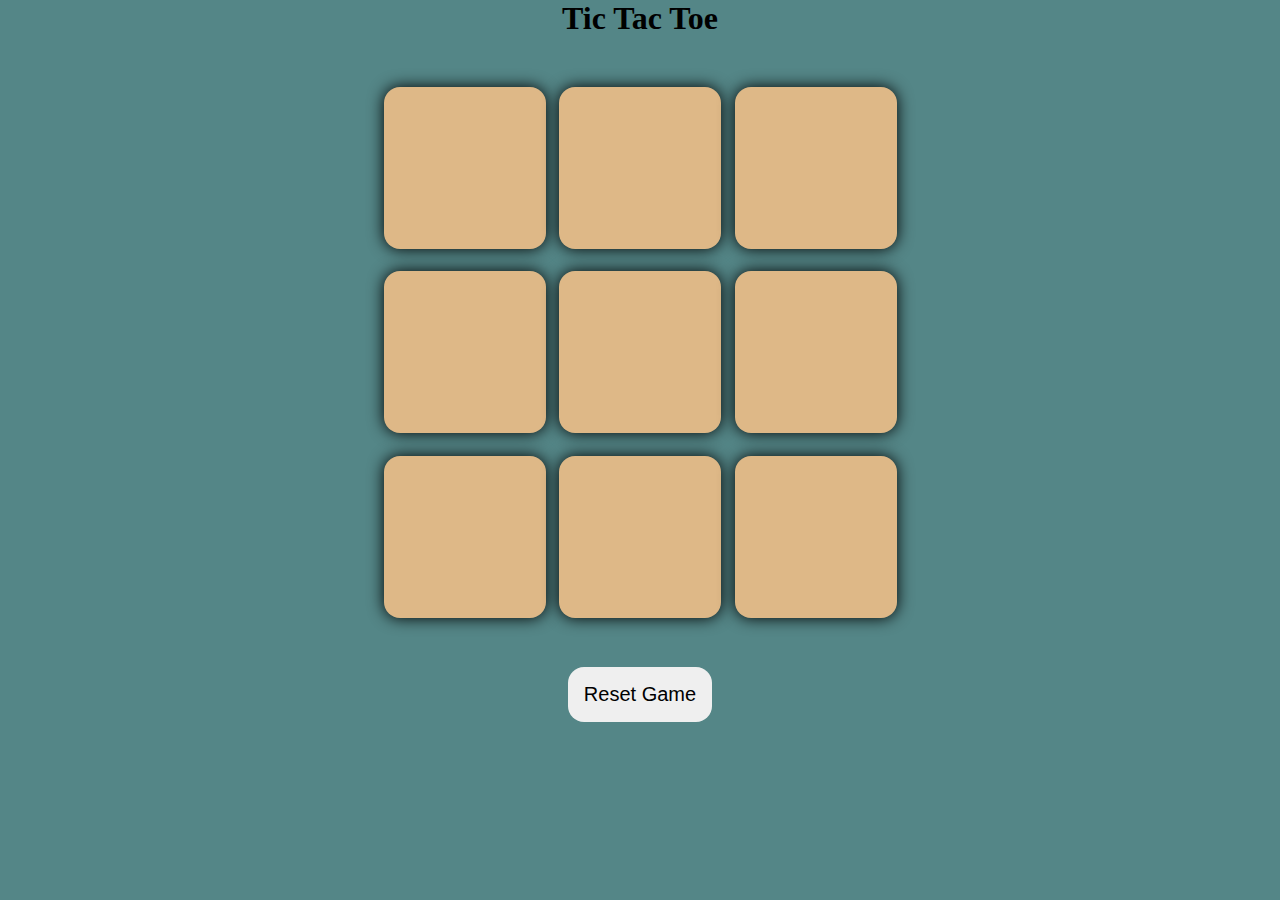
<file: index.html>
<!DOCTYPE html>
<html lang="en">
<head>
    <meta charset="UTF-8">
    <meta name="viewport" content="width=device-width, initial-scale=1.0">
    <title>Tic-tac-toe Games</title>
    <link rel="stylesheet" href="tic toi.css">
</head>
<body>
    <div class="msg-container hide">
        <p id="msg">Winner</p>
        <button id="new-btn">New Game</button>
    </div>
     <h1>Tic Tac Toe</h1>
    <main>
        <div class="container">
     <div id="game">
        <button class="box"></button>
        <button class="box"></button>
        <button class="box"></button>
        <button class="box"></button>
        <button class="box"></button>
        <button class="box"></button>
        <button class="box"></button>
        <button class="box"></button>
        <button class="box"></button>
    </div>
        </div>
        <button id="reset-btn">Reset Game</button>
    </main>
    <script src="tic toi.js"></script>
</body>
</html>
</file>
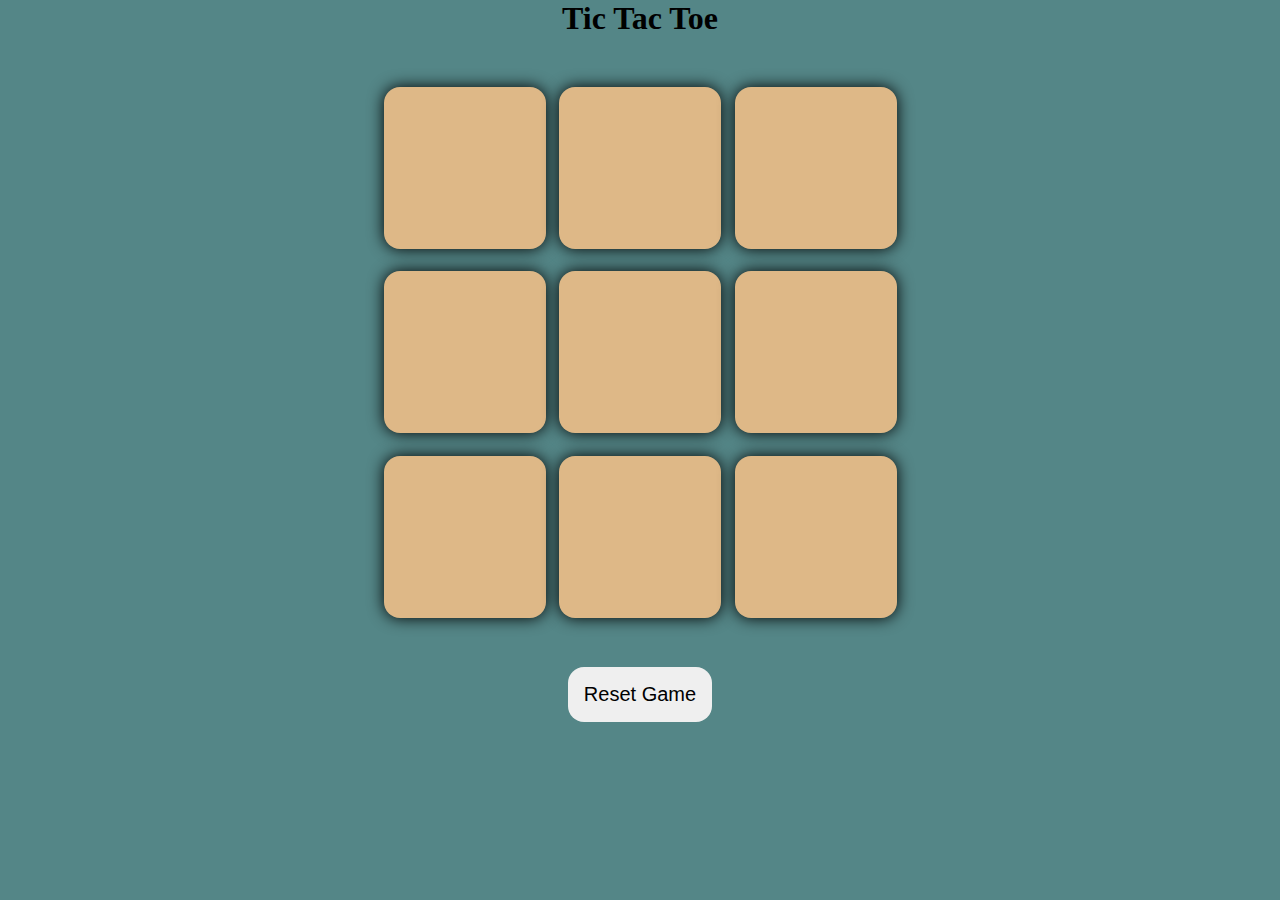
<file: tic toi.html>
<!DOCTYPE html>
<html lang="en">
<head>
    <meta charset="UTF-8">
    <meta name="viewport" content="width=device-width, initial-scale=1.0">
    <title>Tic-tac-toe Games</title>
    <link rel="stylesheet" href="tic toi.css">
</head>
<body>
    <div class="msg-container hide">
        <p id="msg">Winner</p>
        <button id="new-btn">New Game</button>
    </div>
     <h1>Tic Tac Toe</h1>
    <main>
        <div class="container">
     <div id="game">
        <button class="box"></button>
        <button class="box"></button>
        <button class="box"></button>
        <button class="box"></button>
        <button class="box"></button>
        <button class="box"></button>
        <button class="box"></button>
        <button class="box"></button>
        <button class="box"></button>
    </div>
        </div>
        <button id="reset-btn">Reset Game</button>
    </main>
    <script src="tic toi.js"></script>
</body>
</html>
</file>
<file: tic toi.css>
* {
    margin: 0;
    padding: 0;
}

body{
    background-color: #548687;
    text-align: center;
}

.container{
    height: 70vh;
    display: flex;
     justify-content: center;
    align-items: center;
}

#game{
    height: 60vmin;
    width: 60vmin;
    display: flex;
    flex-wrap: wrap;
    justify-content: center;
    align-items: center;
    gap: 1.5vmin;

}

.box{
    height: 18vmin;
    width: 18vmin;
    border-radius: 1rem;
    border: none;
    box-shadow: 0 0 1rem rgba(0,0,0.3);
    font-size: 8vmin;
    color: #b0413e;
    background-color: burlywood;
}

#reset-btn{
    padding: 1rem;
    font-size: 1.25rem;
    color: black;
    border-radius: 1rem;
    border: none;

}

#new-btn{
    padding: 1rem;
    font-size: 1.25rem;
    color: black;
    border-radius: 1rem;
    border: none;
}

#msg{
    color: #ffffc7;
    font-size: 50px;
}

.msg-container{
    margin-bottom: 100px;
    display: flex;
    flex-wrap: wrap;
    justify-content: center;
    flex-direction: column;
    align-items: center;
    gap: 4rem;
 }

.hide{
    display: none;
}
</file>
